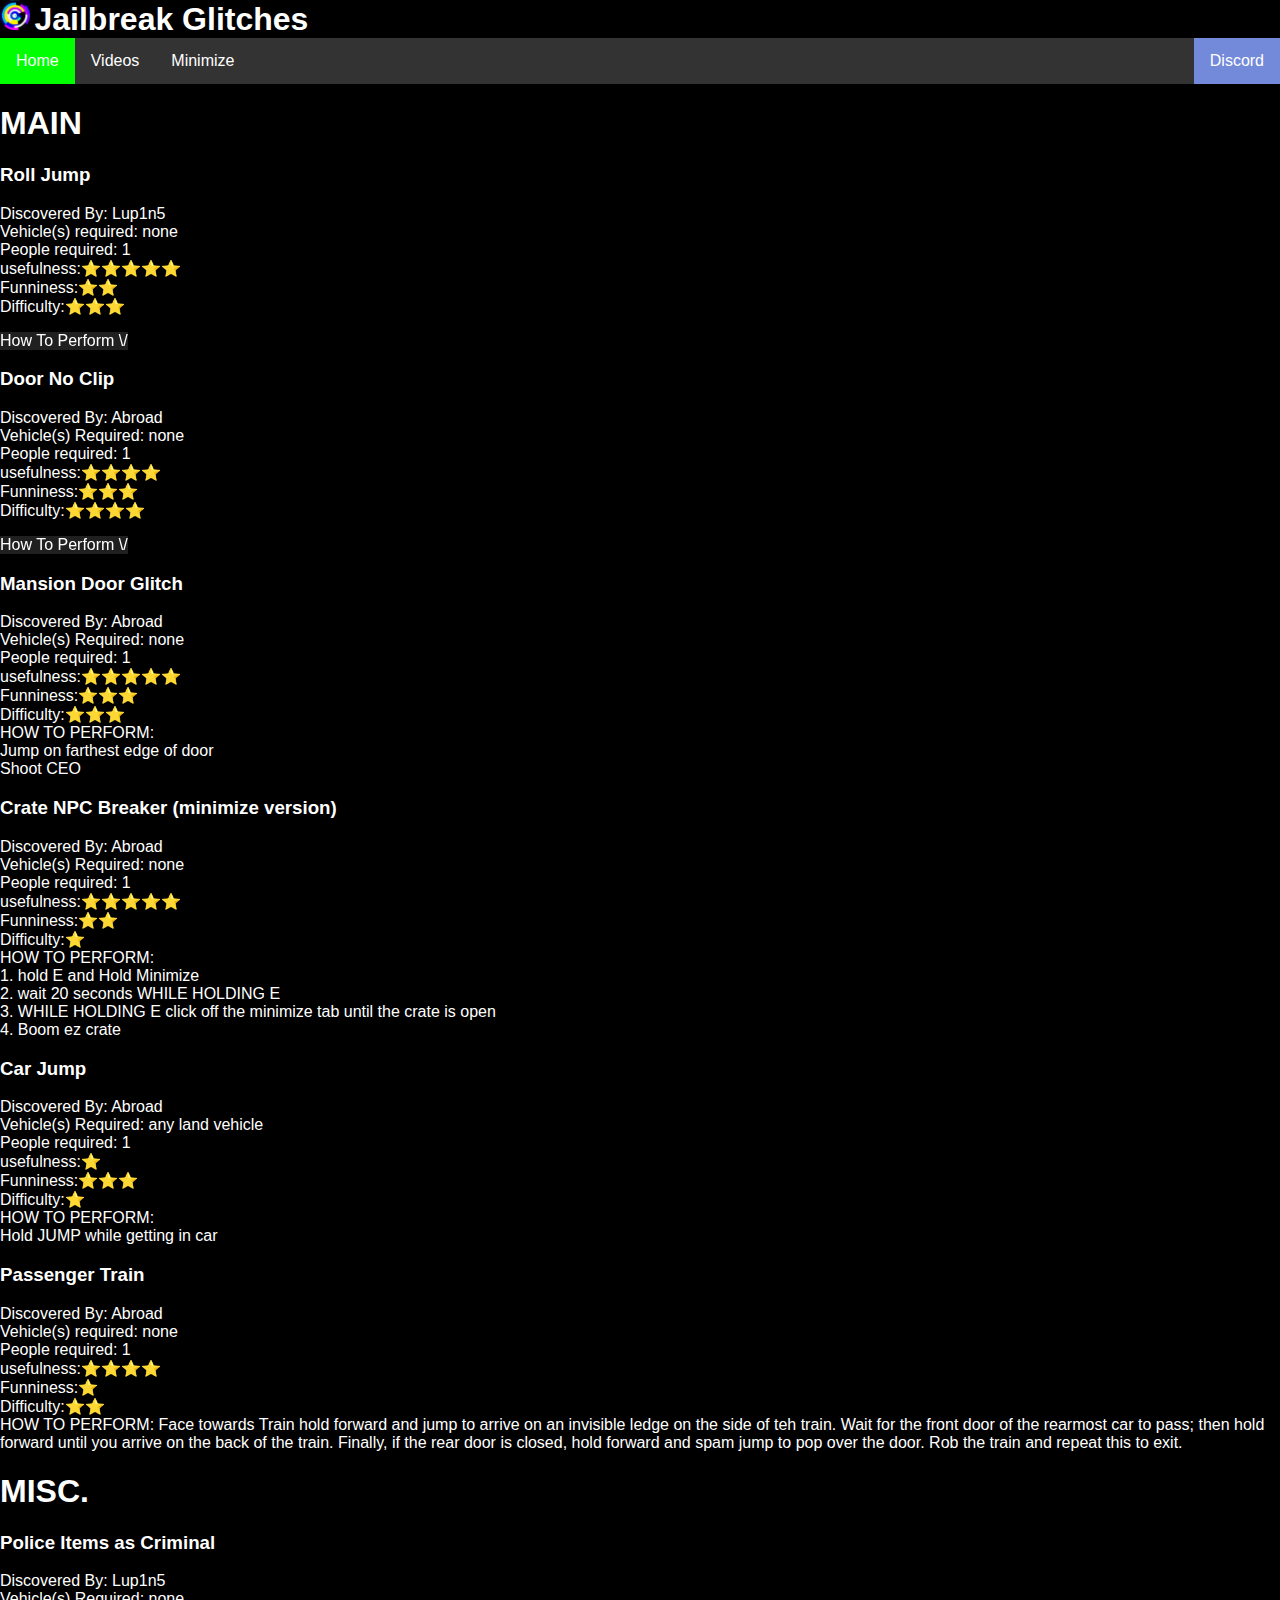
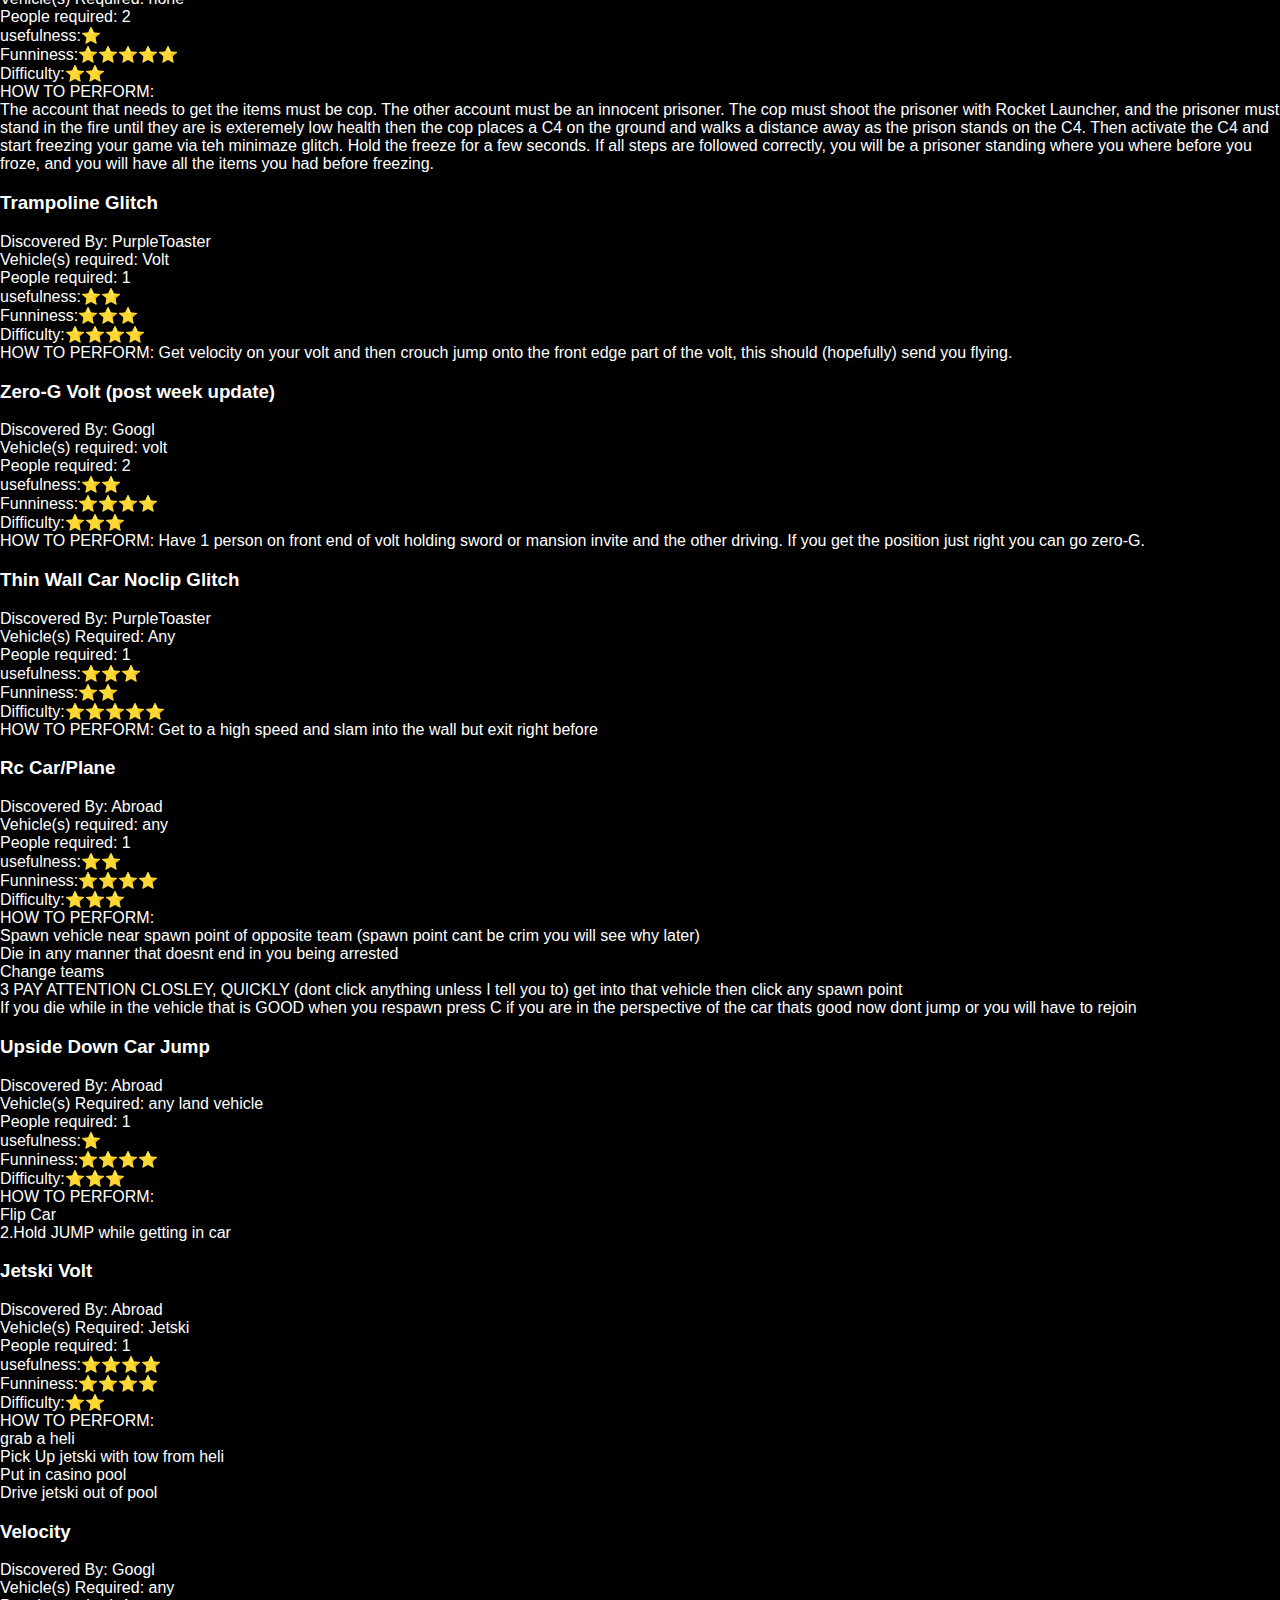
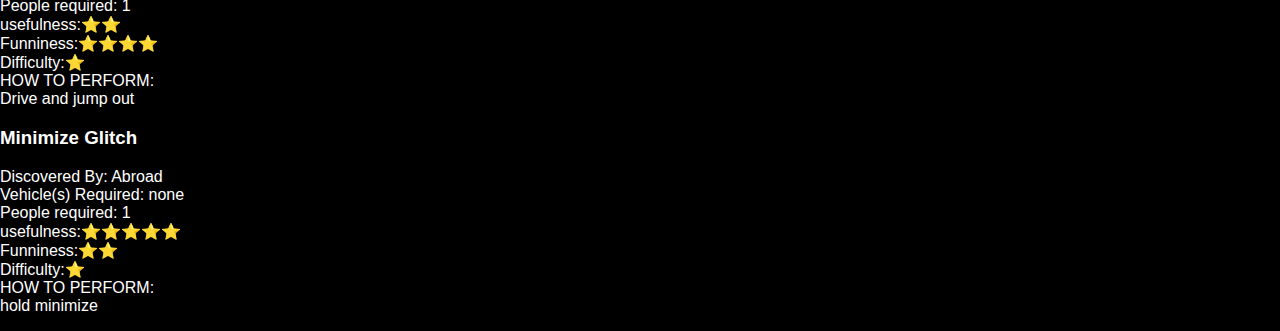
<file: index.html>
<!DOCTYPE html>
<html lang="en">
<head>
    <meta charset="UTF-8">
    <meta name="viewport" content="width=device-width, initial-scale=1.0">
    <title>JB Glitches</title>
  <link rel="stylesheet" href="style.css">

    <link rel="shortcut icon" type="image/x-icon" href="favicon.ico">

    

</head>
<body>
  <img class="icon" src="jbglithces-removebg-preview.png">
    <h1 class="zed">Jailbreak Glitches</h1>
    <ul>
        <li class="at"><a>Home</a></li>
        <li  ><a href="vids.html">Videos</a></li>
        <li  ><a href="HFITECAAGG.html">Minimize</a></li>
        <li style="float:right; background-color: #738ADB;" ><a href ="https://discord.gg/7PCcjnCA3A">Discord</a></li>
        <!--<li><a href="contact.asp">Contact</a></li>
        <li><a href="about.asp">About</a></li>-->
      </ul>
<div id="background">
<!--jetpack-glider? minimize? sitting down? all three? handcuff as crim???? (investigate hand as crim more if fly no happen)-->
<h1>MAIN</h1>
<h3>Roll Jump</h3>
<p>Discovered By: Lup1n5<br />Vehicle(s) required: none<br />People required: 1<br />usefulness:⭐⭐⭐⭐⭐<br />Funniness:⭐⭐ <br />Difficulty:⭐⭐⭐<br /></p>
<div class="dropdown">
  <button onclick="myFunction(0)" class="dropbtn" id="boton0">How To Perform \/</button>
  <div id="myDropdown0" class="dropdown-content" >
	<p>You need to time this almost perfectly to get the results you want. Walk forward, jump ,then while in air roll, and your character should go upwards</p>
  </div>
</div>
<script>
  /* When the user clicks on the button, 
  toggle between hiding and showing the dropdown content */
  function myFunction(num) {
    if (!document.getElementById(`myDropdown${num}`).classList.contains("show")) {    
        document.getElementById(`myDropdown${num}`).classList.toggle("show");
        document.getElementById(`boton${num}`).innerHTML = "How To Perform ^: ";    
  }
    
    
    
  }
  
  //Close the dropdown if the user clicks outside of it
  window.onclick = function(event) {
    if (!event.target.matches('.dropbtn')) {
      var dropdowns = document.getElementsByClassName("dropdown-content");
      var ppop = document.getElementsByClassName("dropbtn");
      var i;
      for (i = 0; i < ppop.length; i++) {
        var opnDropdown = ppop[i];
        if (dropdowns[i].classList.contains("show")) {
          opnDropdown.innerHTML = "How To Perform '\\/";
          dropdowns[i].classList.toggle("show");
        }
      }
    }
  }
    
  
  </script>
<h3>Door No Clip</h3>
<p>Discovered By: Abroad <br />Vehicle(s) Required: none<br />People required: 1<br />usefulness:⭐⭐⭐⭐<br />Funniness:⭐⭐⭐<br />Difficulty:⭐⭐⭐⭐ </p>
<div class="dropdown">
  <button onclick="myFunction(1)" class="dropbtn" id="boton1">How To Perform \/</button>
  <div id="myDropdown1" class="dropdown-content" >
	<p>Go first person; then roll towards door; finally, crouch and 180</p>
  </div>
</div>
<h3>Mansion Door Glitch</h3>
<p>Discovered By: Abroad<br />Vehicle(s) Required: none<br />People required: 1<br />usefulness:⭐⭐⭐⭐⭐<br />Funniness:⭐⭐⭐<br />Difficulty:⭐⭐⭐ <br />HOW TO PERFORM:<br />Jump on farthest edge of door<br />Shoot CEO</p>
<h3>Crate NPC Breaker (minimize version)</h3>
<p>Discovered By: Abroad<br />Vehicle(s) Required: none<br />People required: 1 <br />usefulness:⭐⭐⭐⭐⭐ <br />Funniness:⭐⭐ <br />Difficulty:⭐<br />HOW TO PERFORM:&nbsp;<br />1. hold E and Hold Minimize<br />2. wait 20 seconds WHILE HOLDING E<br />3. WHILE HOLDING E click off the minimize tab until the crate is open<br />4. Boom ez crate</p>
<h3>Car Jump</h3>
<p>Discovered By: Abroad<br />Vehicle(s) Required: any land vehicle<br />People required: 1<br />usefulness:⭐<br />Funniness:⭐⭐⭐<br />Difficulty:⭐ <br />HOW TO PERFORM:<br />Hold JUMP while getting in car</p>
<h3>Passenger Train</h3>
<p>Discovered By: Abroad<br />Vehicle(s) required: none<br />People required: 1<br />usefulness:⭐⭐⭐⭐<br />Funniness:⭐ <br />Difficulty:⭐⭐<br />HOW TO PERFORM: Face towards Train hold forward and jump to arrive on an invisible ledge on the side of teh train. Wait for the front door of the rearmost car to pass; then hold forward until you arrive on the back of the train. Finally, if the rear door is closed, hold forward and spam jump to pop over the door. Rob the train and repeat this to exit.</p>
<h1>MISC.</h1>
<h3>Police Items as Criminal</h3>
<p>Discovered By: Lup1n5<br />Vehicle(s) Required: none<br />People required: 2<br />usefulness:⭐<br />Funniness:⭐⭐⭐⭐⭐<br />Difficulty:⭐⭐ <br />HOW TO PERFORM:<br />The account that needs to get the items must be cop. The other account must be an innocent prisoner. The cop must shoot the prisoner with Rocket Launcher, and the prisoner must stand in the fire until they are is exteremely low health then the cop places a C4 on the ground and walks a distance away as the prison stands on the C4. Then activate the C4 and start freezing your game via teh minimaze glitch. Hold the freeze for a few seconds. If all steps are followed correctly, you will be a prisoner standing where you where before you froze, and you will have all the items you had before freezing.</p>
<h3>Trampoline Glitch</h3>
<p>Discovered By: PurpleToaster<br />Vehicle(s) required: Volt<br />People required: 1<br />usefulness:⭐⭐<br />Funniness:⭐⭐⭐<br />Difficulty:⭐⭐⭐⭐ <br />HOW TO PERFORM: Get velocity on your volt and then crouch jump onto the front edge part of the volt, this should (hopefully) send you flying.</p>
<h3>Zero-G Volt (post week update)</h3>
<p>Discovered By: Googl<br />Vehicle(s) required: volt<br />People required: 2<br />usefulness:⭐⭐<br />Funniness:⭐⭐⭐⭐ <br />Difficulty:⭐⭐⭐<br />HOW TO PERFORM: Have 1 person on front end of volt holding sword or mansion invite and the other driving. If you get the position just right you can go zero-G.</p>
<h3>Thin Wall Car Noclip Glitch</h3>
<p>Discovered By: PurpleToaster<br />Vehicle(s) Required: Any<br />People required: 1 <br />usefulness:⭐⭐⭐ <br />Funniness:⭐⭐ <br />Difficulty:⭐⭐⭐⭐⭐ <br />HOW TO PERFORM: Get to a high speed and slam into the wall but exit right before</p>
<h3>Rc Car/Plane</h3>
<p>Discovered By: Abroad <br />Vehicle(s) required: any<br />People required: 1<br />usefulness:⭐⭐<br />Funniness:⭐⭐⭐⭐<br />Difficulty:⭐⭐⭐ <br />HOW TO PERFORM:<br />Spawn vehicle near spawn point of opposite team (spawn point cant be crim you will see why later)<br />Die in any manner that doesnt end in you being arrested<br />Change teams<br />3 PAY ATTENTION CLOSLEY, QUICKLY (dont click anything unless I tell you to) get into that vehicle then click any spawn point<br />If you die while in the vehicle that is GOOD when you respawn press C if you are in the perspective of the car thats good now dont jump or you will have to rejoin</p>
<h3>Upside Down Car Jump</h3>
<p>Discovered By: Abroad<br />Vehicle(s) Required: any land vehicle<br />People required: 1<br />usefulness:⭐<br />Funniness:⭐⭐⭐⭐<br />Difficulty:⭐⭐⭐ <br />HOW TO PERFORM:<br />Flip Car<br />2.Hold JUMP while getting in car</p>
<h3>Jetski Volt</h3>
<p>Discovered By: Abroad<br />Vehicle(s) Required: Jetski<br />People required: 1<br />usefulness:⭐⭐⭐⭐<br />Funniness:⭐⭐⭐⭐<br />Difficulty:⭐⭐ <br />HOW TO PERFORM:<br />grab a heli<br />Pick Up jetski with tow from heli<br />Put in casino pool<br />Drive jetski out of pool</p>
<h3>Velocity</h3>
<p>Discovered By: Googl <br />Vehicle(s) Required: any<br />People required: 1<br />usefulness:⭐⭐<br />Funniness:⭐⭐⭐⭐<br />Difficulty:⭐ <br />HOW TO PERFORM:<br />Drive and jump out</p>
<h3>Minimize Glitch</h3>
<p>Discovered By: Abroad <br />Vehicle(s) Required: none<br />People required: 1<br />usefulness:⭐⭐⭐⭐⭐<br />Funniness:⭐⭐<br />Difficulty:⭐ <br />HOW TO PERFORM:<br />hold minimize</p>

</div>
</body>
</html>
</file>
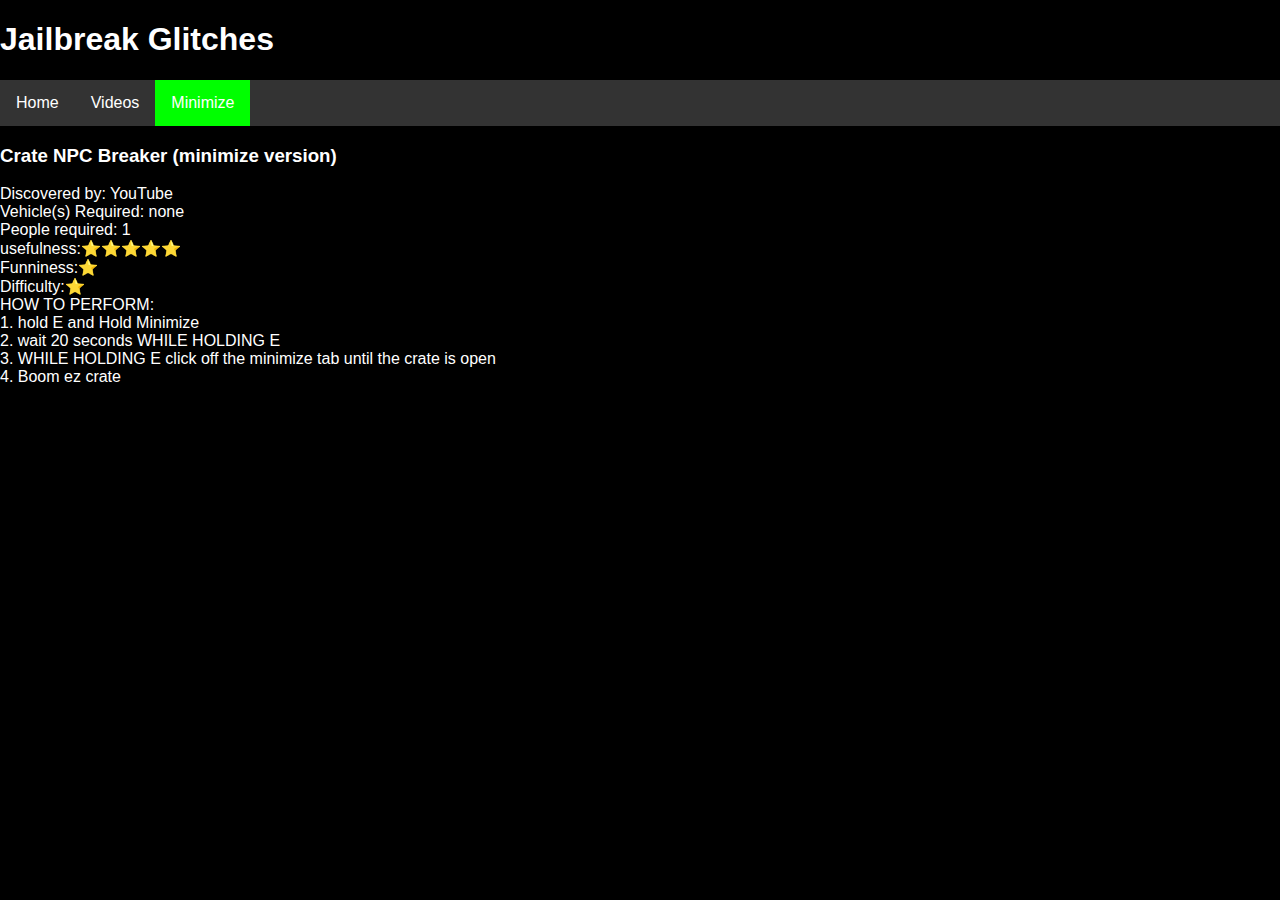
<file: HFITECAAGG.html>
<!DOCTYPE html>
<html lang="en">
<head>
    <meta charset="UTF-8">
    <meta name="viewport" content="width=device-width, initial-scale=1.0">
    <title>Document</title>
    <link rel="stylesheet" href="style.css">
    <link rel="shortcut icon" type="image/x-icon" href="favicon (1).ico" />
</head>
<body>
    <h1>Jailbreak Glitches</h1>
    <ul>
        <li ><a href ="index.html">Home</a></li>
        <li  ><a href="vids.html">Videos</a></li>
        <li class="at"><a>Minimize</a></li>
        <li style="float:right; background-color: #738ADB;"></li>
        <!--<li><a href="contact.asp">Contact</a></li>
        <li><a href="about.asp">About</a></li>-->
      </ul>
    <h3>Crate NPC Breaker (minimize version)</h3>
<p>Discovered by: YouTube<br />Vehicle(s) Required: none<br />People required: 1 <br />usefulness:⭐⭐⭐⭐⭐ <br />Funniness:⭐ <br />Difficulty:⭐<br />HOW TO PERFORM:&nbsp;<br />1. hold E and Hold Minimize<br />2. wait 20 seconds WHILE HOLDING E<br />3. WHILE HOLDING E click off the minimize tab until the crate is open<br />4. Boom ez crate</p>
</body>
</html>
</file>
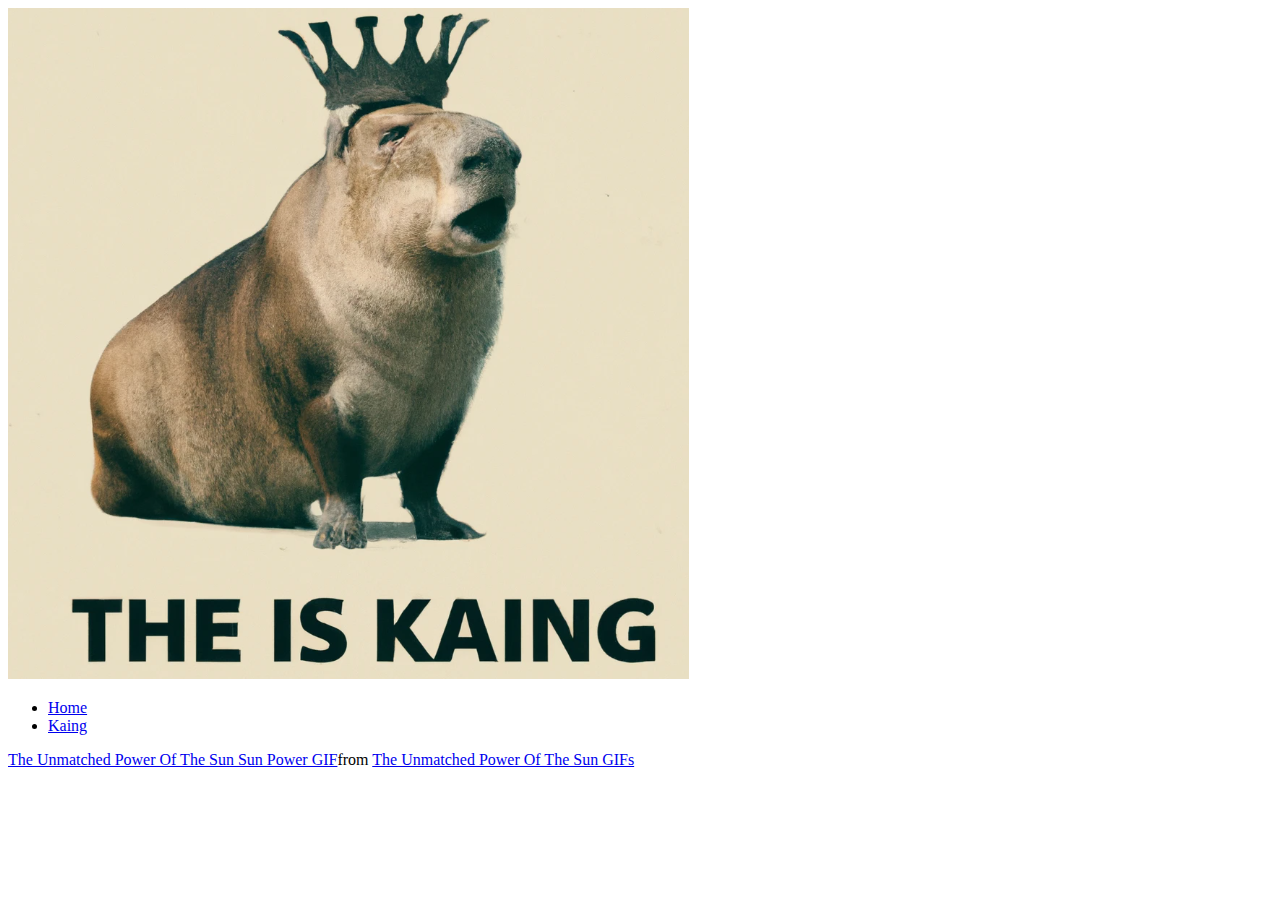
<file: kaing.html>
<!DOCTYPE html>
<html lang="en">
<head>
    <meta charset="UTF-8">
    <meta name="viewport" content="width=device-width, initial-scale=1.0">
    <title>Document</title>
</head>
<body>
    <img src="image.png">
    <ul>
        <li class="at"><a href="index.html">Home</a></li>
        <li><a href="kaing.html">Kaing</a></li>
        <!--<li><a href="contact.asp">Contact</a></li>
        <li><a href="about.asp">About</a></li>-->
      </ul>
    <div class="tenor-gif-embed" data-postid="22776276" data-share-method="host" data-aspect-ratio="1.33333" data-width="100%"><a href="https://tenor.com/view/the-unmatched-power-of-the-sun-sun-power-cop-gif-22776276">The Unmatched Power Of The Sun Sun Power GIF</a>from <a href="https://tenor.com/search/the+unmatched+power+of+the+sun-gifs">The Unmatched Power Of The Sun GIFs</a></div> <script type="text/javascript" async src="https://tenor.com/embed.js"></script>
</body>
</html>
</file>
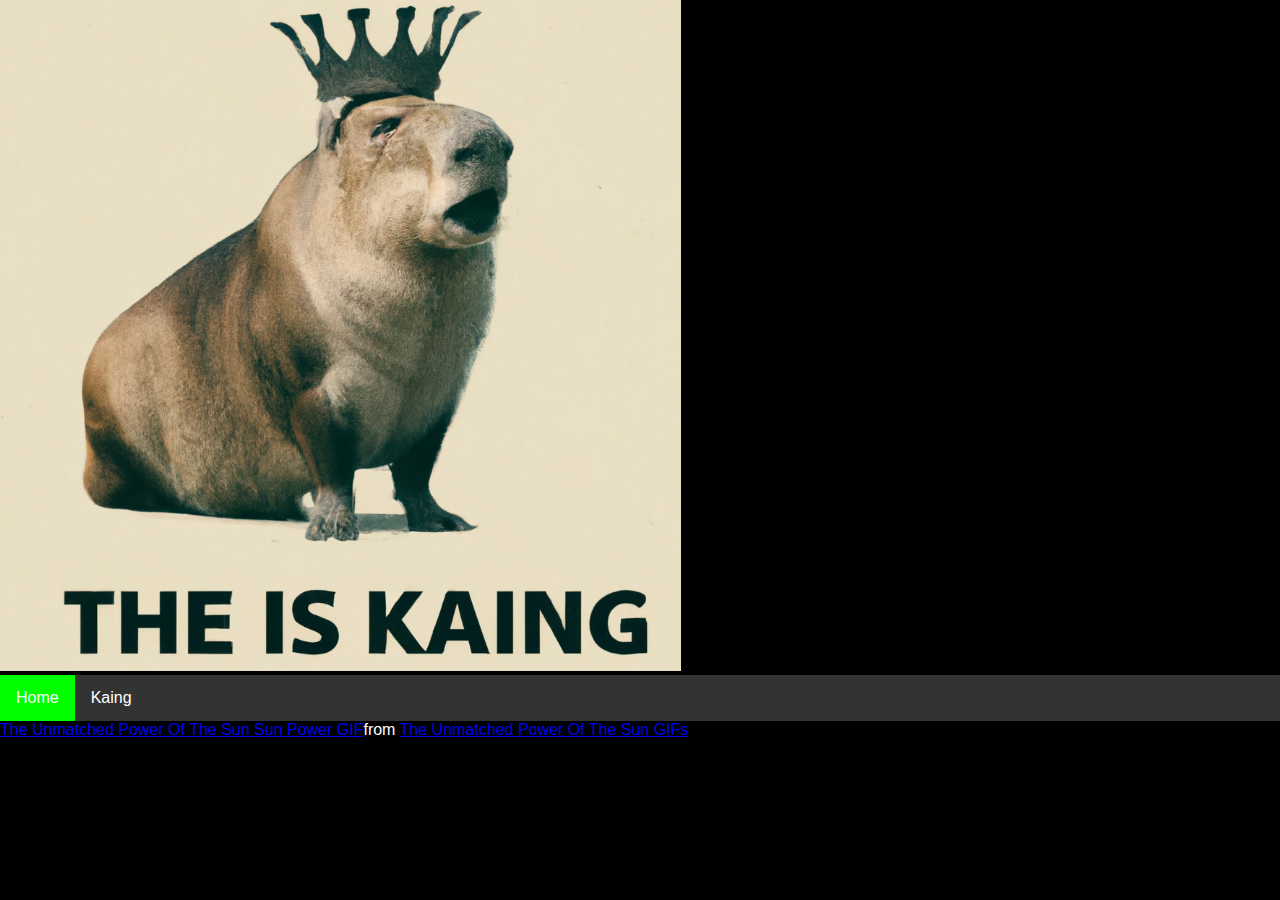
<file: Kaing.html>
<!DOCTYPE html>
<html lang="en">
<head>
    <meta charset="UTF-8">
    <meta name="viewport" content="width=device-width, initial-scale=1.0">
    <title>Document</title>
    <link rel="stylesheet" href="style.css">
</head>
<body>
    <img src="image.png">
    <ul>
        <li class="at"><a href="index.html">Home</a></li>
        <li><a href="kaing.html">Kaing</a></li>
        
        <!--<li><a href="contact.asp">Contact</a></li>
        <li><a href="about.asp">About</a></li>-->
      </ul>
    <div class="tenor-gif-embed" data-postid="22776276" data-share-method="host" data-aspect-ratio="1.33333" data-width="100%"><a href="https://tenor.com/view/the-unmatched-power-of-the-sun-sun-power-cop-gif-22776276">The Unmatched Power Of The Sun Sun Power GIF</a>from <a href="https://tenor.com/search/the+unmatched+power+of+the+sun-gifs">The Unmatched Power Of The Sun GIFs</a></div> <script type="text/javascript" async src="https://tenor.com/embed.js"></script>
</body>
</html>
</file>
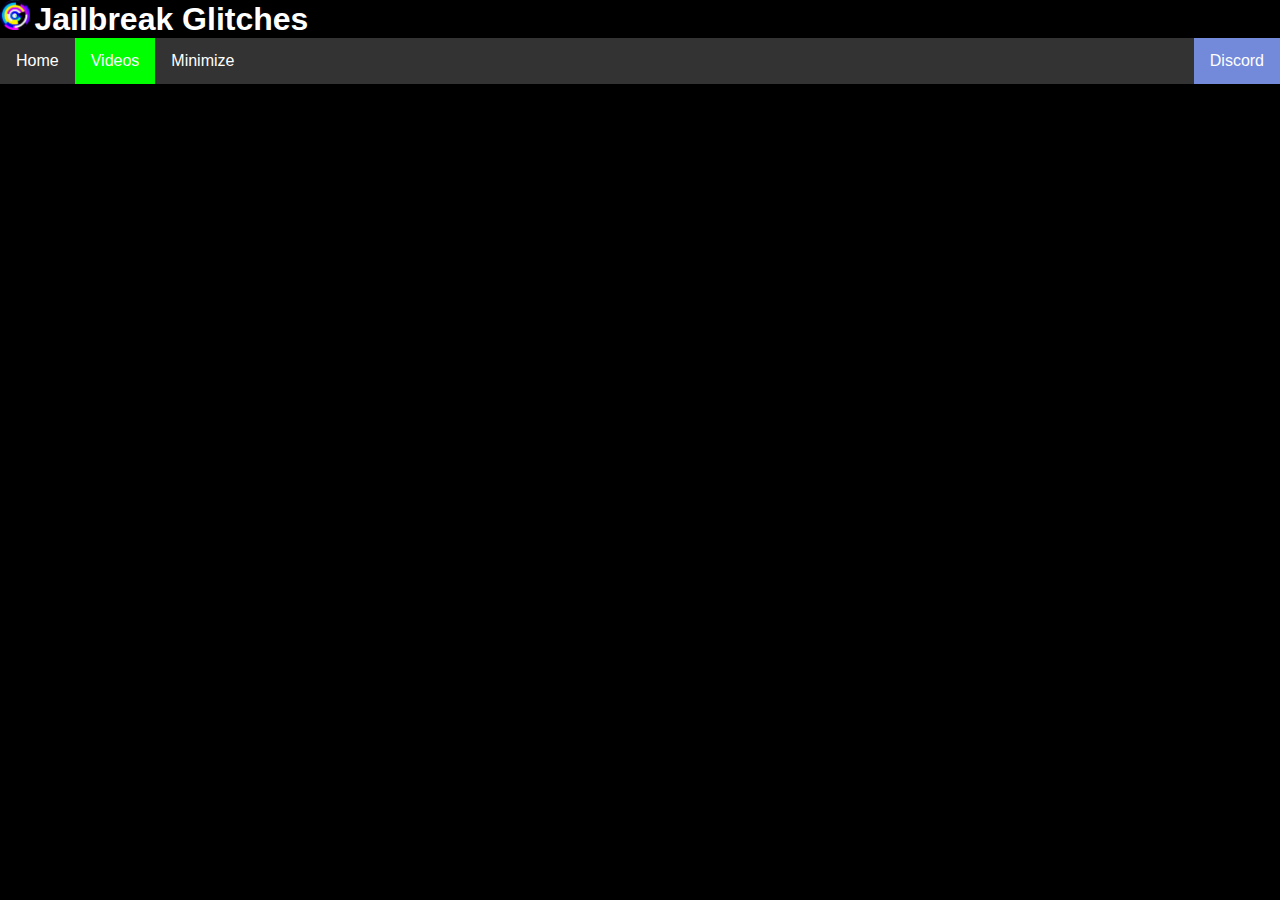
<file: vids.html>
<!DOCTYPE html>
<html lang="en">
<head>
    <meta charset="UTF-8">
    <meta name="viewport" content="width=device-width, initial-scale=1.0">
    <title>JB Glitches</title>
    <link rel="stylesheet" href="style.css">
    <link rel="shortcut icon" type="image/x-icon" href="favicon.ico">
</head>
<body>
    <a href="index.html"><img class="icon" src="jbglithces-removebg-preview.png"></a>
    
    <h1 class="zed">Jailbreak Glitches</h1>
    <ul>
        <li ><a href="index.html">Home</a></li>
        <li  class="at"><a>Videos</a></li>
        <li  ><a href="HFITECAAGG.html">Minimize</a></li>
        <li style="float:right; background-color: #738ADB;" ><a href ="https://discord.gg/7PCcjnCA3A">Discord</a></li>
        <!--<li><a href="contact.asp">Contact</a></li>
        <li><a href="about.asp">About</a></li>-->
      </ul>
<div id="background">
</div>
</body>
</html>
</file>
<file: style.css>
html {
    background-color: #000000;
    color: #ffffff;
    font-family: 'Trebuchet MS', sans-serif;
 
}
body {
  margin: 0
}

  ul {
    list-style-type: none;
    margin: 0;
    padding: 0;
    overflow: hidden;
    background-color: #333;
    position: -webkit-sticky;
    position: sticky;
    top: 0;
    width: 100%;
  }
  
  li {
    float: left;
  }
  
  li a {
    display: block;
    color: white;
    text-align: center;
    padding: 14px 16px;
    text-decoration: none;
  }
  
  /* Change the link color to #111 (black) on hover */
  li a:hover {
    background-color: #111;
    
  }  
  .at{
    background-color: #00FF00;
}
.icon {
  height: 30px;
  max-width: 30px;
  display: inline;
  margin: 0%;
  padding: 0%;
}
.zed {
  display: inline;
}
.dropbtn {
  background-color: #202020;
  color: white;
  padding: 0;
  font-size: 16px;
  border: none;
  cursor: pointer;
}

.dropbtn:hover, .dropbtn:focus {
  background-color: #FFFFFF;
}

.dropdown {
  position: relative;
  display: inline-block;
}

.dropdown-content {
  display: none;
  
  background-color: #000000;
  min-width: 160px;
  overflow: auto;
  
  
}

.dropdown-content a {
  color: black;
  padding: 12px 16px;
  text-decoration: none;
  display: block;
}

.dropdown a:hover {background-color: #ddd;}
.show {display: block;}
.hide {display: none;}
</file>
